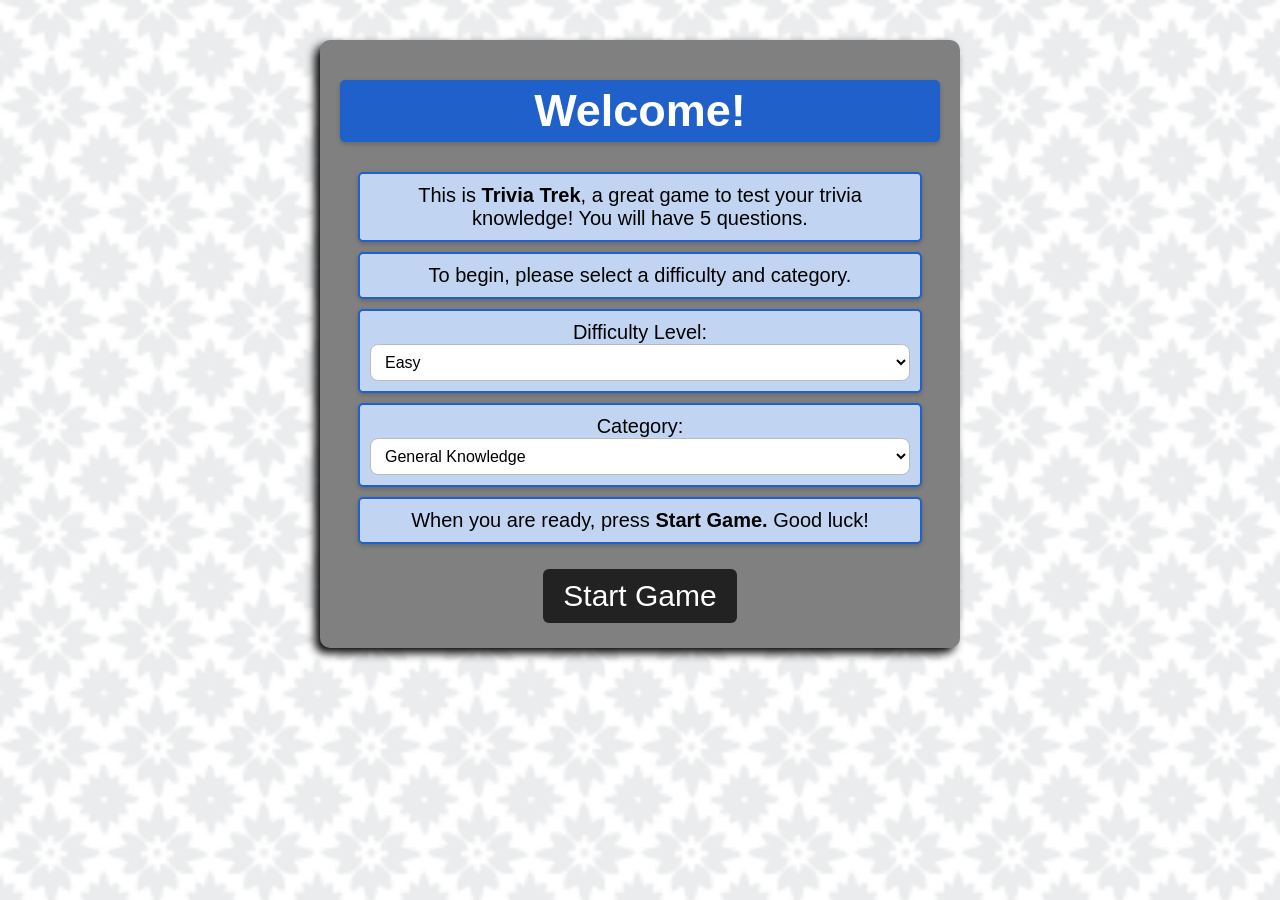
<file: index.html>
<!DOCTYPE html>
<html lang="en">

<head>
    <meta charset="UTF-8">
    <!--For mobile devices, might add more functionality later-->
    <meta name="viewport" content="width=device-width, initial-scale=1.0">
    <title>Trivia Trek</title>
    <link rel="icon" href="images/purple_question_mark.png" type="image/png">
    <link rel="stylesheet" href="styles/styles.css" type="text/css">
    <script src="js/main.js" defer></script>
</head>

<body>
    <div id="welcome" class="text-container">
        <h1>Welcome!</h1>
        <p class="text-wrapper">This is <strong>Trivia Trek</strong>, a great game to test your trivia knowledge! You will have 5 questions.</p>
        <p class="text-wrapper">To begin, please select a difficulty and category.</p>
        
    

        <div class="text-wrapper">
            <label for="difficulty">Difficulty Level:</label>
            <select id="difficulty">
                <option value="easy">Easy</option>
                <option value="medium">Medium</option>
                <option value="hard">Hard</option>
            </select>
        </div>

        <div class="text-wrapper">
            <label for="category">Category:</label>
            <select id="category">
                <option value="9">General Knowledge</option>
                <option value="17">Science</option>
                <option value="18">Science: Computers</option>
                <option value="23">History</option>
                <option value="21">Sports</option>
                <option value="27">Animals</option>
                <option value="28">Vehicles</option>
            </select>
        </div>

        <p class="text-wrapper">When you are ready, press <strong>Start Game.</strong> Good luck!</p>
        <button class="startButton" id="startButton">Start Game</button>
        </div>

        <div id="game" class="text-container" style="display: none">
            <!-- This will be filled in with js, after the game has started-->
        </div>

</body>
</html>
</file>
<file: styles/styles.css>
body{
    font-family: Arial, sans-serif;
    text-align: center;
    background-image: url("../images/moroccan-flower.png");
    background-size: cover;
    background-attachment: fixed;
    background-repeat: repeat;
    margin: 20px auto;
    padding: 20px;
}

h1, h2{
    font-size: 45px;
    color: white;
    background-color: #1f60ca;
    border-radius: 5px;
    padding: 5px;
    box-shadow: 0px 2px 5px rgba(0,0,0,0.2);
}

/*This text container adds a gray background*/
.text-container{
    
    background-color: gray;
    border-radius: 10px;
    width: fit-content;
    padding:10px 20px 20px 20px;
    box-shadow: -5px 5px 10px;
    margin: 0 auto;
    max-width: 600px;
}

/*This wrapper adds a light blue background and the blue border for text */
.text-wrapper{
    font-size: 20px;
    background-color: rgb(193, 213, 243);
    border: 2px solid #1f60ca;
    border-radius: 5px;
    width: 90%;
    padding: 10px;
    margin: 10px auto;
    box-shadow: 0px 2px 5px rgba(0,0,0,0.2);
}

.startButton{
    font-size: 30px;
    color: #fff;
    background-color: #222;
    cursor: pointer;
    padding: 10px 20px;
    border-radius: 6px;
    border: none;
    transition: background 0.2s ease;
    margin-top: 15px;
    margin-bottom: 5px;
}

.startButton:hover{
    background-color: #444;
}

/* Make the answer buttons look decent */
.answerButton{
    display: block;
    width: 90%;
    margin: 10px auto;
    padding: 12px;
    font-size: 20px;
    font-weight: bold;
    color: #333;
    background-color: #fff;
    border: 2px solid #ccc;
    border-radius: 8px;
    cursor: pointer;
    transition: 0.2s;  
}

.answerButton:hover{
    background-color: #f3f3f3;
    border-color: #888;
}

/* Makes the dropdown lists look nicer */
#category, #difficulty {
    width: 100%;
    padding: 8px 10px;
    font-size: 16px;
    border-radius: 8px;
    border: 1px solid #bbb;
    background-color: #fff;
    cursor: pointer;
    box-sizing: border-box;
    transition: border-color 0.15s ease, box-shadow 0.15s ease;
}

#category:focus, #difficulty:focus {
    outline: none;
    border-color: #7a35ff;
    box-shadow: 0 0 4px rgba(122, 53, 255, 0.6);
}

/* Makes the timer text box look nice*/
#timerText {
    font-weight: bold;
    color: #ffffff;
    background-color: #d9534f; 
    display: inline-block;
    padding: 4px 10px;
    border-radius: 6px;
    margin-bottom: 10px;
}
</file>
